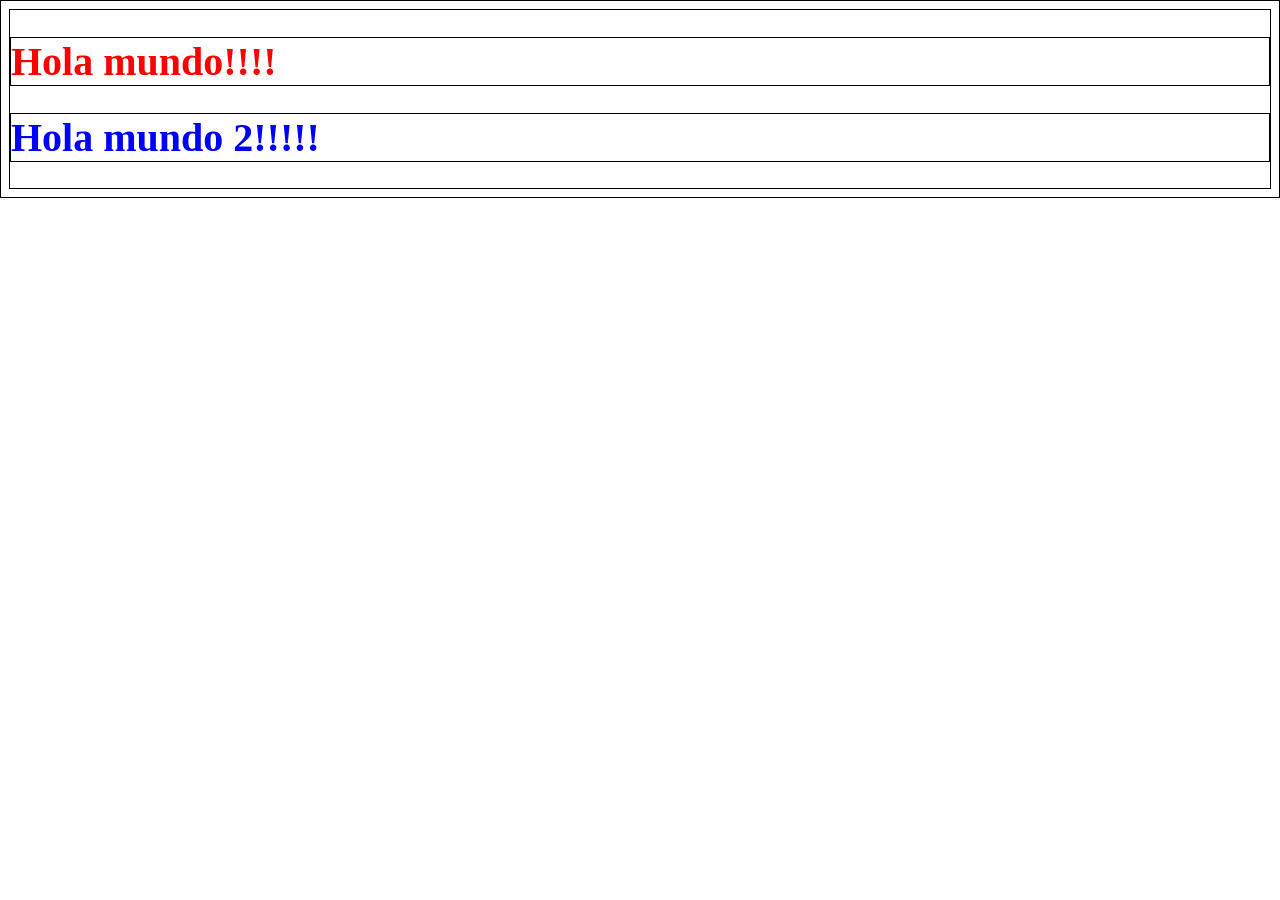
<file: index.html>
<!doctype html>
<html lang="es">
  <head>
    <meta charset="UTF-8" />
    <title>CSS</title>
    <style>
      h1 {
        color: blue;
      }
    </style>
    <link rel="stylesheet" href="css/titulos.css">
  </head>
  <body>
    <h1 style="color: red;">Hola mundo!!!!</h1>
    <h1>Hola mundo 2!!!!!</h1>

    

  </body>
</html>
</file>
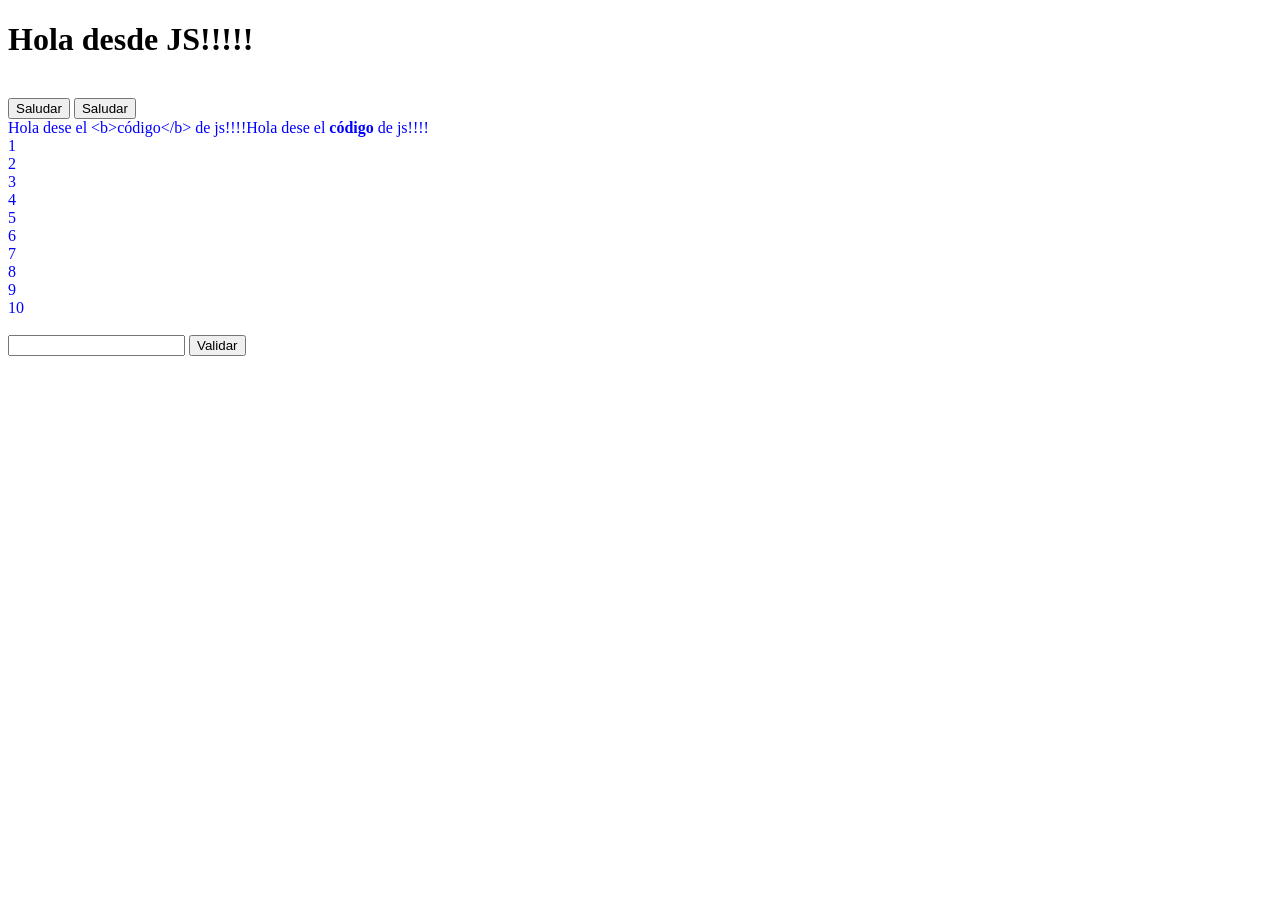
<file: front/intro/index.html>
<!doctype html>
<html lang="es">
  <head>
    <meta charset="UTF-8" />
    <meta name="viewport" content="width=device-width, initial-scale=1.0" />
    <title>Hola JS</title>
  </head>
  <body>
    <h1>Hola desde JS!!!!!</h1>
    <br>
    <button onclick="saludar()">Saludar</button>
    <button id="saludoBtn">Saludar</button>
    <br>
    <section id="contenido1">

    </section>
    <br>
    <form name="validarForm">
        <input type="number" name="numero">
        <button type="submit">Validar</button>
    </form>
    <div id="msg"></div>


    <script>
        let a = "Hola mundo desde JS!!!!";
        console.log(a);
    </script>
    <script src="index.js"></script>
  </body>
</html>
</file>
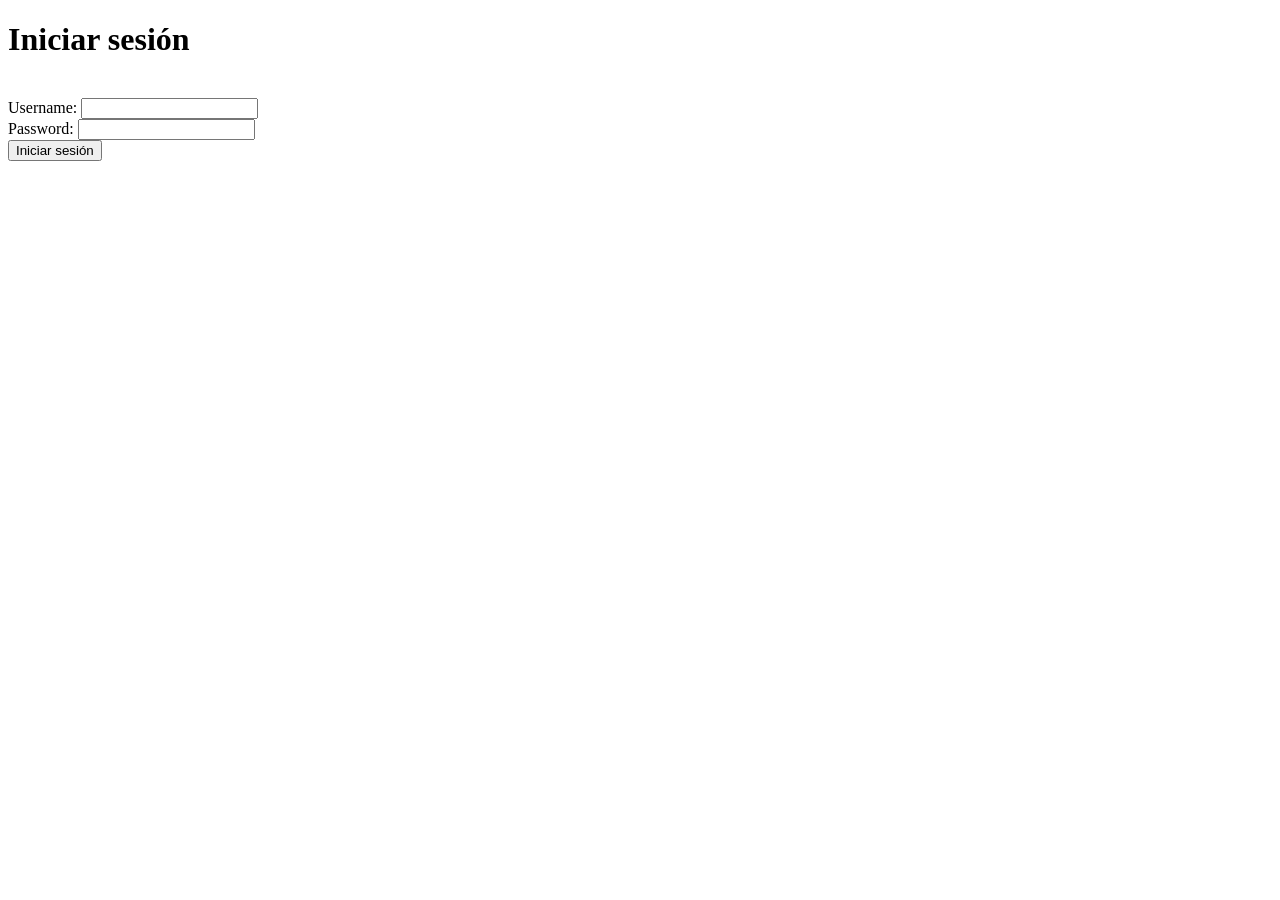
<file: front/usuarios_app/index.html>
<!DOCTYPE html>
<html lang="es">
<head>
    <meta charset="UTF-8">
    <meta name="viewport" content="width=device-width, initial-scale=1.0">
    <title>Login</title>
</head>
<body>
    <h1>Iniciar sesión</h1>
    <br>
    <form name="login-form">
        <div>
            <label for="username">Username:</label>
            <input type="text" name="username">
        </div>
        <div>
            <label for="password">Password:</label>
            <input type="password" name="password">
        </div>
        <div>
            <button type="submit">Iniciar sesión</button>
        </div>
    </form>

    <script src="js/login.js"></script>
</body>
</html>
</file>
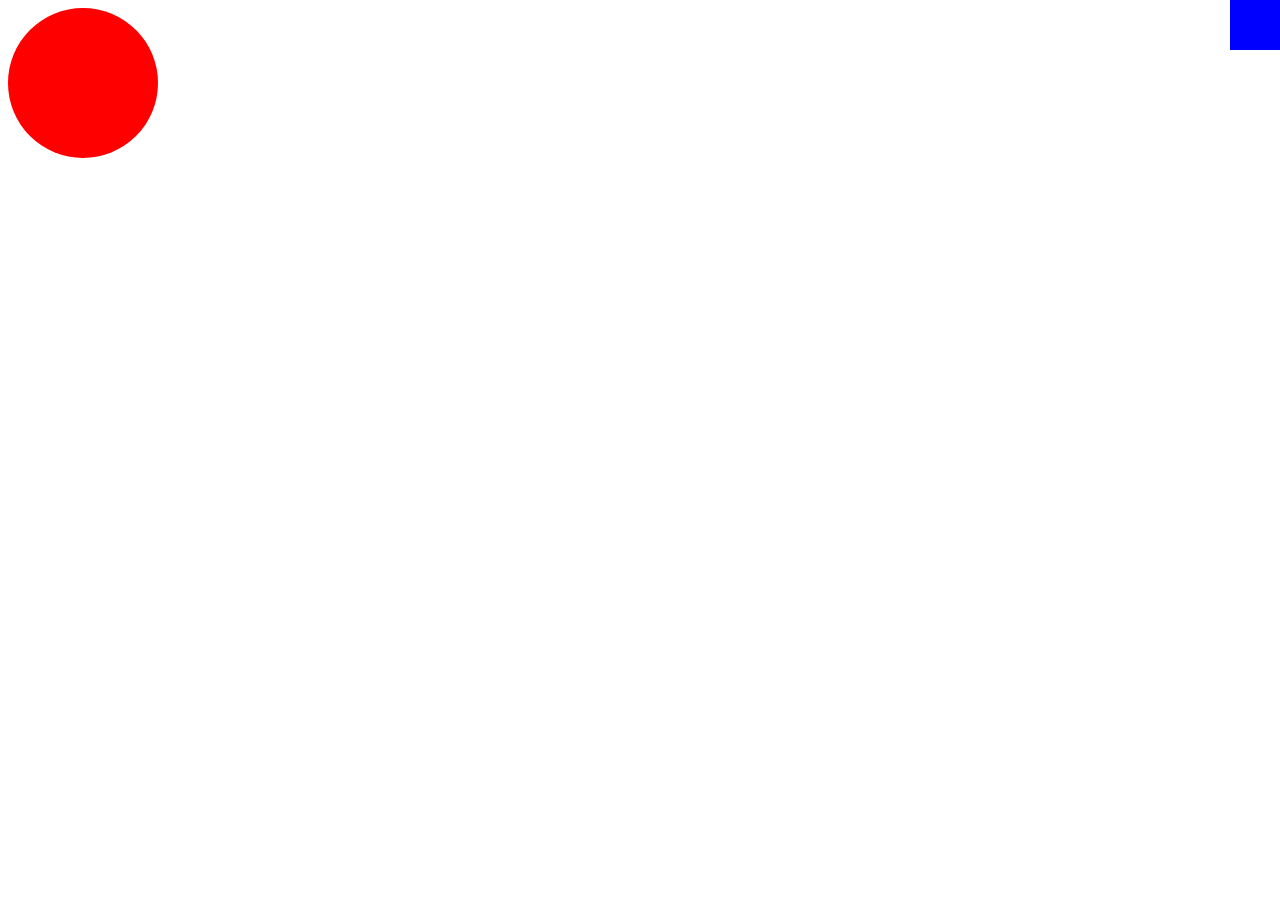
<file: animaciones.html>
<!doctype html>
<html lang="es">
  <head>
    <meta charset="UTF-8" />
    <title>Inicio</title>
    <link rel="stylesheet" 
    href="css/animaciones.css">
  </head>
  <body>
    <div class="circulo"></div>

    <div class="cr1"></div>
    <img src="resources/html.jpg" 
    alt="Html" 
    class="logo">
  </body>
</html>
</file>
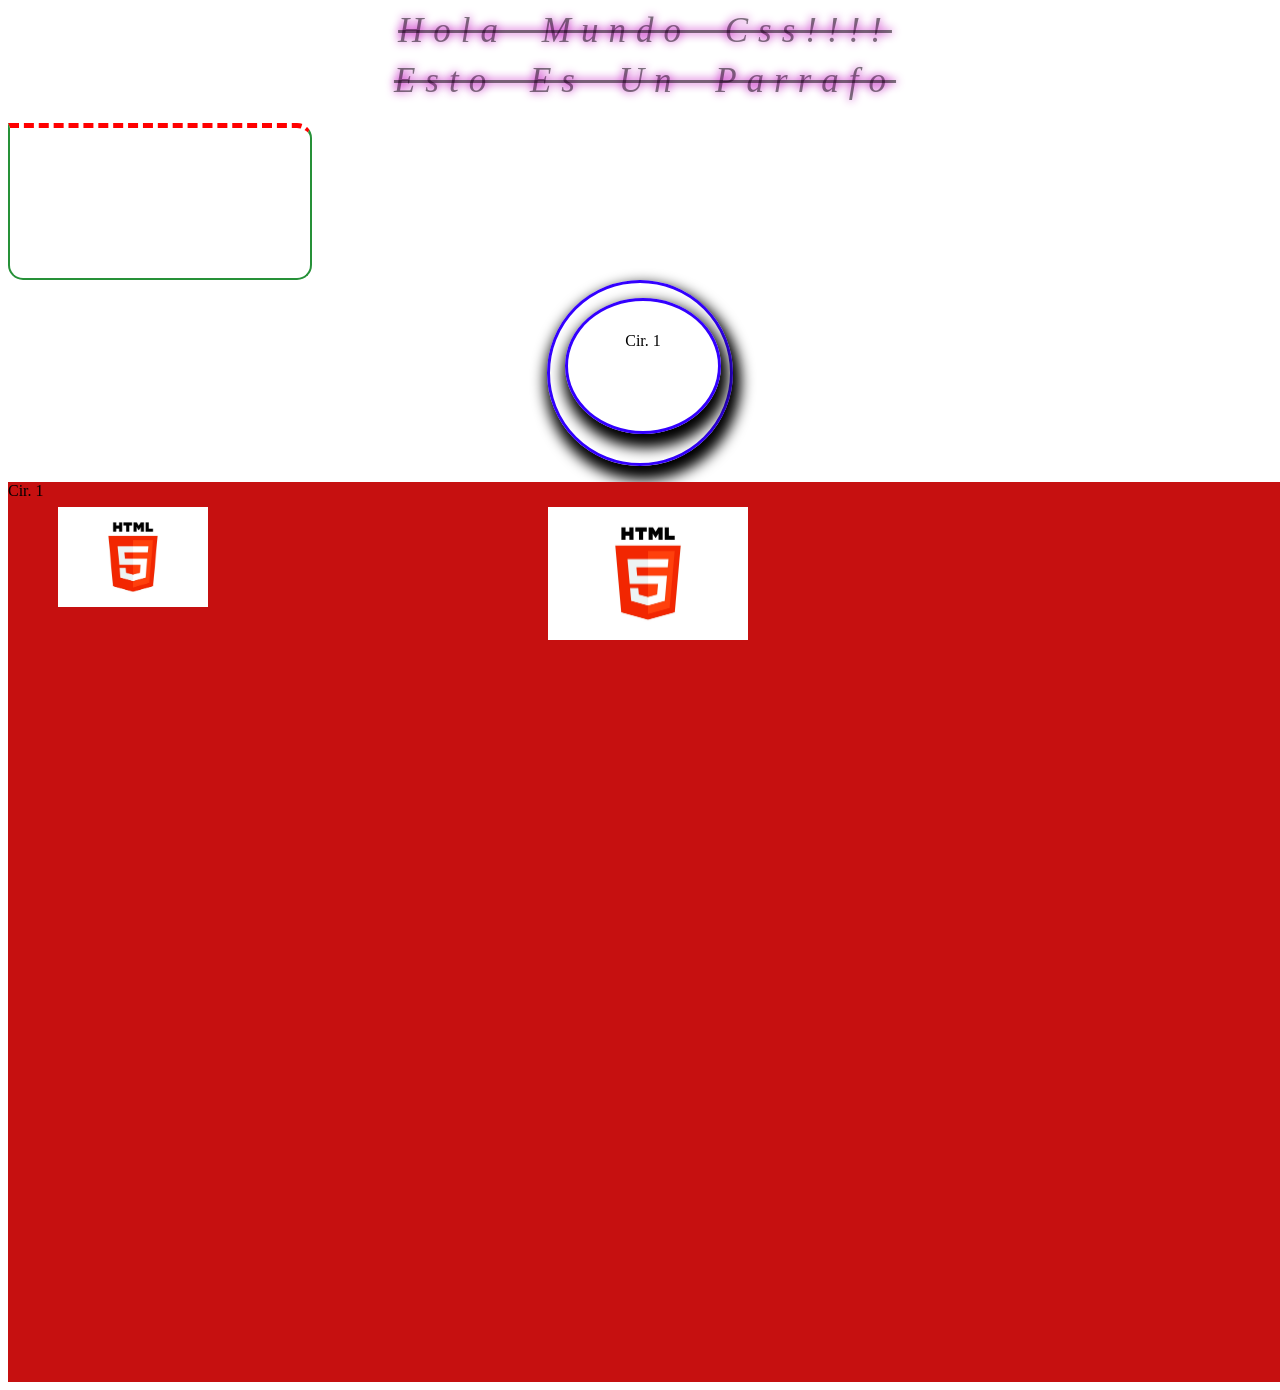
<file: home.html>
<!doctype html>
<html lang="es">
  <head>
    <meta charset="UTF-8" />
    <meta name="viewport" content="width=device-width, initial-scale=1.0" />
    <title>CSS</title>
    <link rel="stylesheet" href="css/home.css" />
  </head>
  <body>
    <h1 class="titulo">Hola mundo css!!!!</h1>
    <p class="titulo">Esto es un parrafo</p>
    <div class="content"></div>
    <div class="circulo">
      <div class="circulo">
        <p>Cir. 1</p>
      </div>
    </div>
    <div class="bg">
        <p>Cir. 1</p>
    </div>
  </body>
</html>
</file>
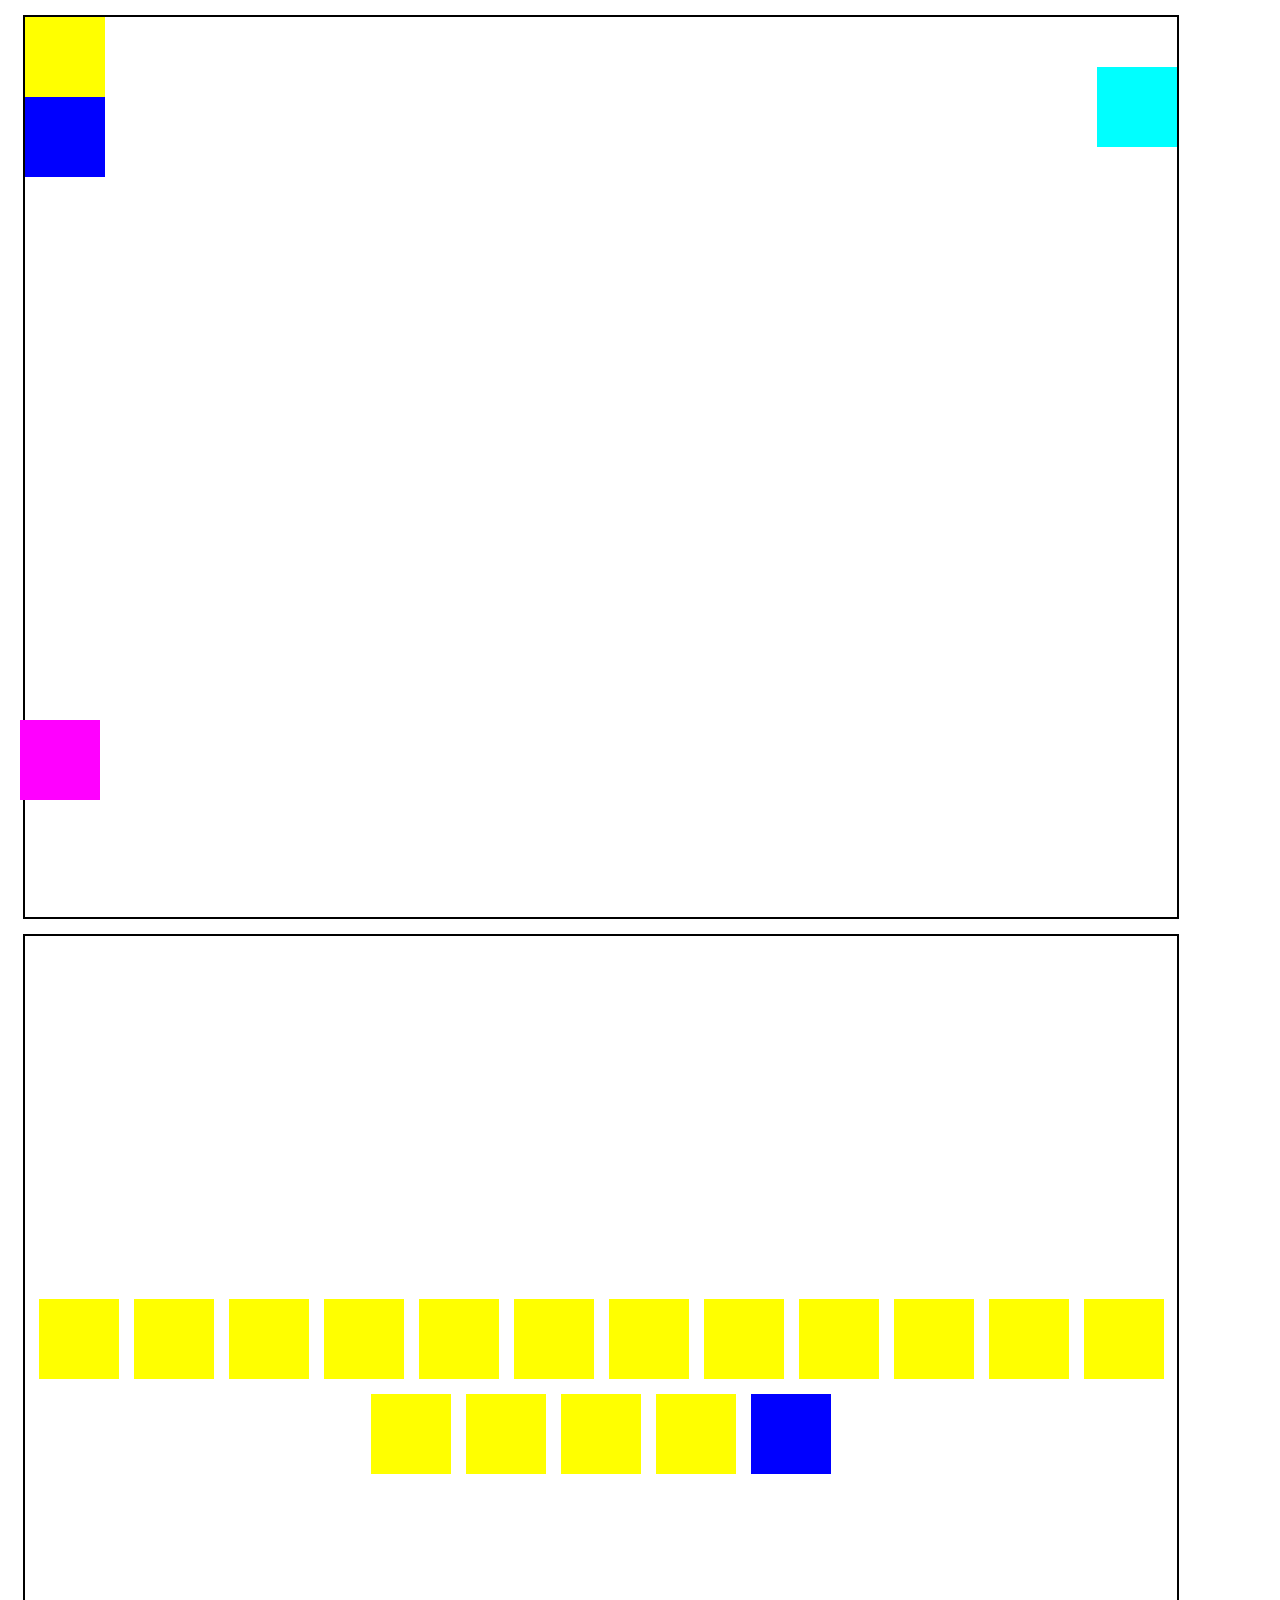
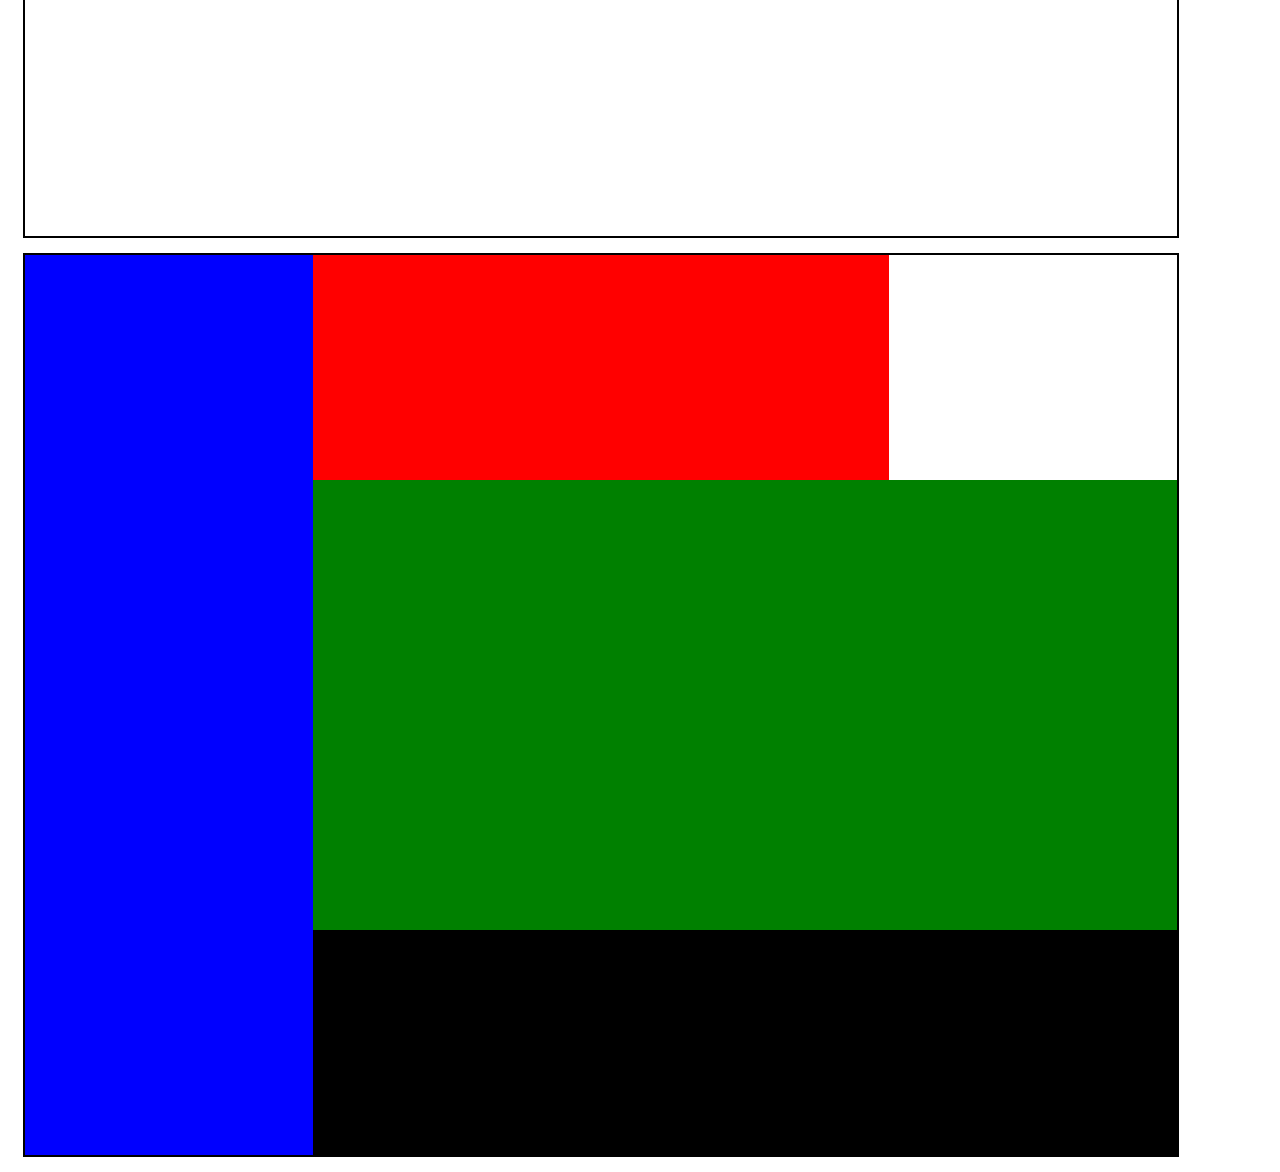
<file: layout.html>
<!doctype html>
<html lang="es">
  <head>
    <meta charset="UTF-8" />
    <meta name="viewport" content="width=device-width, initial-scale=1.0" />
    <title>layout</title>
    <link rel="stylesheet" href="css/layout.css" />
  </head>
  <body>
    <div class="content float">
      <div class="cuadrado c1"></div>
      <div class="cuadrado c2"></div>
      <div class="cuadrado c3"></div>
      <div class="cuadrado c4"></div>
    </div>
  </body>

  <div class="content flex">
    <div class="cuadrado c3"></div>
    <div class="cuadrado c3"></div>
    <div class="cuadrado c3"></div>
    <div class="cuadrado c3"></div>
    <div class="cuadrado c3"></div>
    <div class="cuadrado c3"></div>
    <div class="cuadrado c3"></div>
    <div class="cuadrado c3"></div>
    <div class="cuadrado c3"></div>
    <div class="cuadrado c3"></div>
    <div class="cuadrado c3"></div>
    <div class="cuadrado c3"></div>
    <div class="cuadrado c3"></div>
    <div class="cuadrado c3"></div>
    <div class="cuadrado c3"></div>
    <div class="cuadrado c3"></div>
    <div class="cuadrado c4"></div>
  </div>
  <main class="content grid">
    <header></header>
    <nav></nav>
    <section></section>
    <footer></footer>
  </main>

</html>
</file>
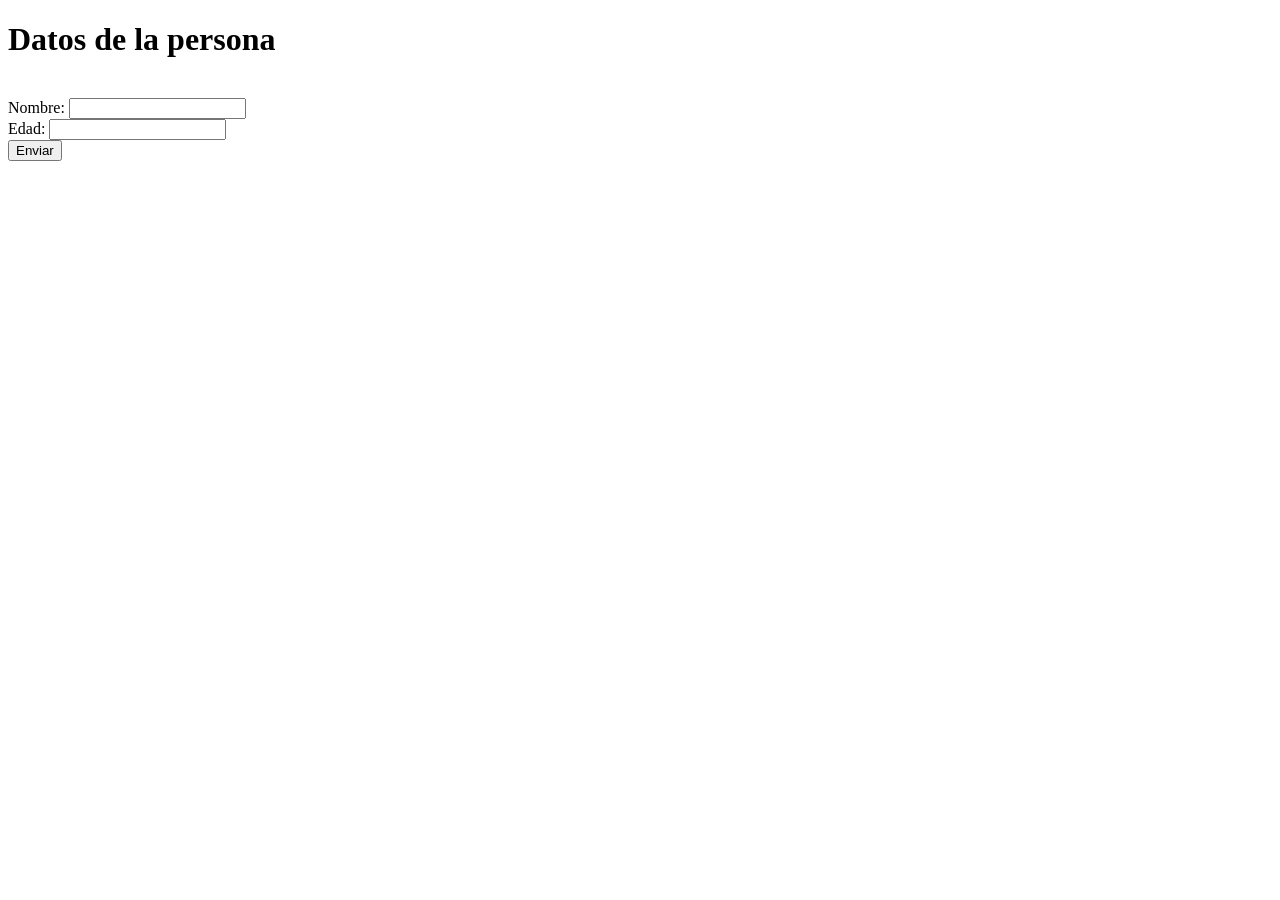
<file: persona/inicio.html>
<!DOCTYPE html>
<html lang="es">
<head>
    <meta charset="UTF-8">
    <meta name="viewport" content="width=device-width, initial-scale=1.0">
    <title>Persona</title>
</head>
<body>
    <h1>Datos de la persona</h1>
    <br>
    <form action="datos_persona.php" method="post">
        <div>
            <label for="nombre1">Nombre:</label>
            <input type="text" name="nombre" id="nombre1" required>
        </div>
        <div>
            <label for="edad1">Edad:</label>
            <input type="number" name="edad" id="edad1" required>
        </div>
        <div>
            <button type="submit">Enviar</button>
        </div>
    </form>
</body>
</html>
</file>
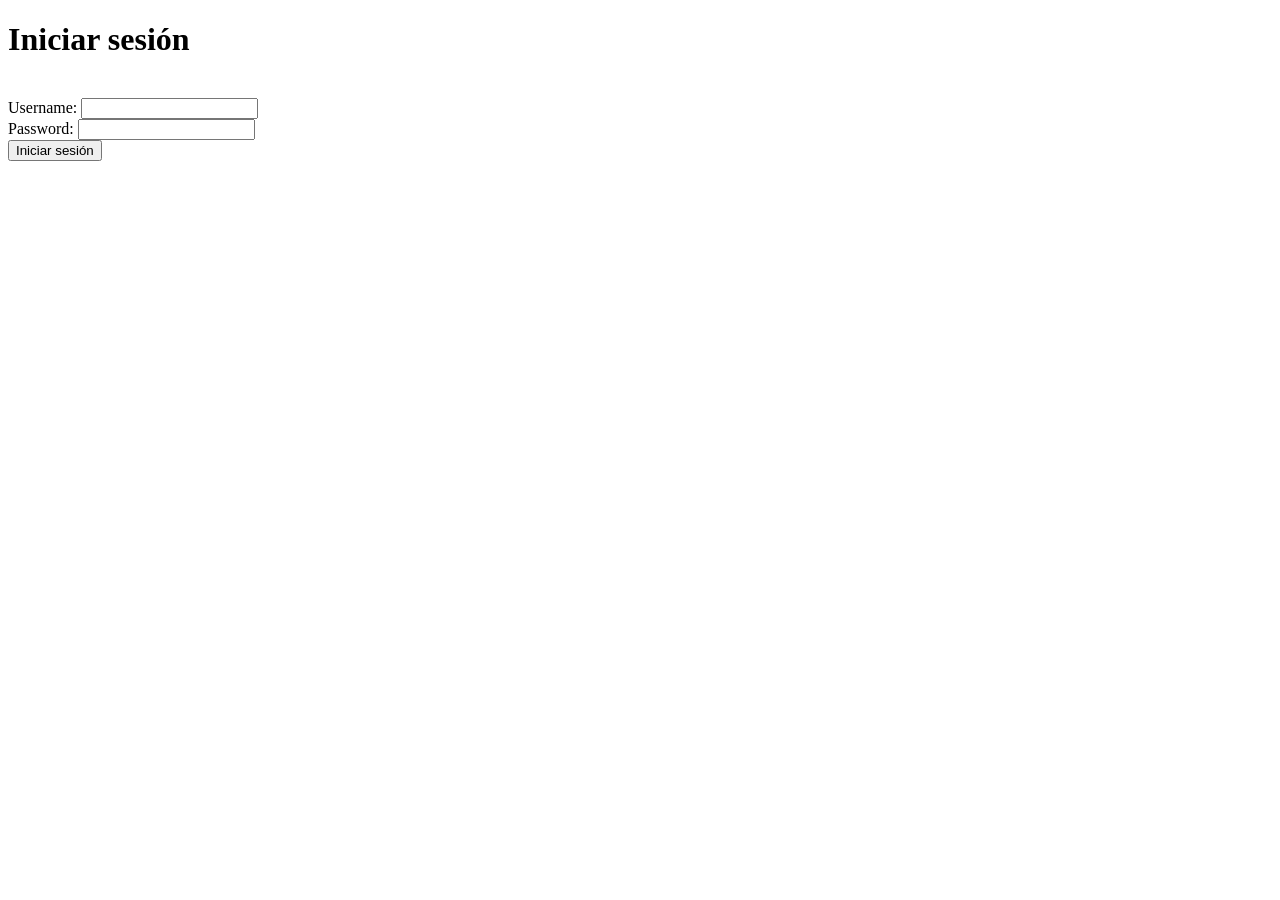
<file: front/usuarios_app/home.html>
<!doctype html>
<html lang="es">
  <head>
    <meta charset="UTF-8" />
    <meta name="viewport" content="width=device-width, initial-scale=1.0" />
    <title>Usuarios</title>
    <link rel="stylesheet" href="css/index.css">
  </head>
  <body>
    <h1>Lista de usuarios</h1>
    <h2>Bienvenido <span id="user-name">Pepe</span></h2>
    <button id="cerrarSesionBtn">Cerrar sesion</button>
    <br />
    <br />
    <div>
      <button id="registrar-btn">Registrar</button>
    </div>
    <div id="user-form-content" class="form-content">
      <form name="userForm">
        <div>
          <label for="Nombre">Nombre:</label>
          <input type="text" name="nombre" id="Nombre" />
        </div>
        <div>
          <label for="Username">Username:</label>
          <input type="text" name="username" id="Username" />
        </div>
        <div>
          <label for="Pwd">Password:</label>
          <input type="password" name="pwd" id="Pwd" />
        </div>
        <div>
          <button type="reset">Cancelar</button>
          <button type="submit">Registrar</button>
        </div>
      </form>
    </div>
    <table id="usuariosTb">
      <thead>
        <tr>
          <th>No</th>
          <th>Nombre</th>
          <th>Username</th>
          <th>
            <button id="reloadBtn">Actualizar</button>
          </th>
        </tr>
      </thead>
      <tbody>
        <tr>
          <td colspan="3">No hay usuarios...</td>
        </tr>
        <tr>
          <td>1</td>
          <td>Juan</td>
          <td>juan12345</td>
        </tr>
      </tbody>
    </table>

    <div id="modal" class="modal close">
        <div class="modal-content">
            <h3>¿Desea eliminar el registro?</h3>
            <div>
                <button id="cancelarModalBtn">Cancelar</button>
                <button id="borrarModalBtn">Borrar</button>
            </div>
        </div>
    </div>

    <script src="js/usuarios.js"></script>
    <script src="js/formularios.js"></script>
  </body>
</html>
</file>
<file: css/titulos.css>
* {
    border: 1px solid #000;
}

h1{
    font-size: 30pt;
}
</file>
<file: css/animaciones.css>
.circulo {
  width: 150px;
  height: 150px;
  border-radius: 50%;
  background-color: #f00;
  transition-property: width, background-color, border-radius;
  transition-duration: 500ms, 1.5s, 500ms;
  transition-timing-function: ease-in-out;
  transition-delay: 1s;

}

.circulo:hover {
  width: 300px;
  background-color: #0000ff;
  border-radius: 16px;
}

.cr1{
  width: 50px;
  height: 50px;
  background-color: #0000ff;
  position: fixed;
  right: 0px;
  top: 0px;
  color: #fff;
  font-size: 20pt;
  animation-name: ejemplo;
  animation-duration: 5s;
  animation-timing-function: linear;
  animation-delay: 1s;
  animation-iteration-count: 3;
  animation-iteration-count: infinite;
  animation-direction: alternate;
}


@keyframes ejemplo {
  /* from{
    top: 0px;
  }
  to{
    top: 100vh;
    border-radius: 50%;
    background-color: #f00;
  } */
  0%{
    top: 0px;
    box-shadow: 1px 1px 10px 10px #000000;
  }
  50%{
    right: 300px;
  }
  100%{
    top: 100vh;
    border-radius: 50%;
    background-color: #f00;
  }
}

.logo{
  width: 150px;
  position: fixed;
  left: -150px;
  top: 0px;
  border-radius: 50%;
  animation-name: logo;
  animation-duration: 4s;
  animation-timing-function: linear;
  animation-direction: alternate;
  animation-iteration-count: 2;
}

@keyframes logo {
  0%{
    left: -150px;
    box-shadow: -50px 1px 10px 10px #000000;
  }
  90%{
    left: calc(100vw + 150px);
  }
  100%{
    box-shadow: 50px 1px 10px 10px #000000;
    border-radius: 0px;
  }
}
</file>
<file: css/home.css>
.titulo {
  color: #269138; /* comentario */
  color: rgb(195, 40, 40);
  color: rgba(0, 0, 0, 0.5);
  font-family: "Courier New", Courier, monospace;
  font-family: "Times New Roman", Times, serif;
  font-size: 35pt;
  font-size: 35px;
  font-weight: normal;
  font-style: italic;
  font-style: normal;
  font-style: oblique;
  text-align: center;
  text-decoration: overline;
  text-decoration: underline;
  text-decoration: line-through;
  text-transform: uppercase;
  text-transform: lowercase;
  text-transform: capitalize;
  text-shadow: 0px 0px 10px #bc00b9;
  text-indent: 10px;
  letter-spacing: 10px;
  line-height: 15px;
  word-spacing: 15px;
  white-space: nowrap;
}

.content {
  height: 150px;
  width: 300px;
  border-width: 2px;
  border-color: #269138;
  border-style: solid;
  border-style: dashed;
  border: 2px solid #269138;
  border-radius: 15px;
  border-top-left-radius: 0;
  border-top-color: red;
  border-top: 5px dashed red;
}

.circulo {
  border: 3px solid #3300ff;
  text-align: center;
  width: 150px;
  height: 150px;
  border-radius: 50%;
  margin: 15px;
  margin: 20px 0px;
  margin: 0px 5px 10px 20px;
  margin-top: 10px;
  margin-right: 50px;
  margin-left: 25px;
  margin-bottom: 60px;
  margin-block: 100px;
  margin-inline: 200px;
  margin: auto;
  padding: 15px;
  box-shadow: 3px 9px 14px 5px #000;
}
.circulo .circulo {
  width: 100px;
  height: 100px;
  min-width: 120px;
  max-width: 150px;
}
.bg {
    width: 100vw;
    height: 100vh;
    /* width: 100%;
    height: 100%; */
    background-color: #c61010;
    background-image: url('../resources/html.jpg'), url('../resources/html.jpg');
    background-size: 50%;
    background-size: 150px, 200px;
    background-repeat: no-repeat;
    background-position: 50px 25px, 50% 25px;
}
</file>
<file: css/layout.css>
.content {
  margin: 15px;
  width: 90vw;
  height: 100vh;
  border: 2px solid #000;
  position: relative;
}

.cuadrado {
  width: 80px;
  height: 80px;
  background-color: blue;
}

.c1 {
  background-color: #00ffff;
  position: absolute;
  right: 0px;
  top: 50px;
}
.c2 {
  background-color: #ff00ff;
  position: fixed;
  left: 20px;
  bottom: 100px;
}
.c3 {
  background-color: #ffff00;
}

.c4 {
  position: sticky;
  top: 10px;
}

.flex {
  display: flex;
  flex-direction: row;
  gap: 15px;
  flex-wrap: wrap;
  justify-content: center;
  align-items: center;
  align-content: center;
}

.grid {
    display: grid;
    grid-template-columns: 1fr 1fr 1fr 1fr;
    grid-template-rows: 1fr 1fr 1fr 1fr;
    /* gap: 15px; */
    grid-template-areas: 'n h h .'
    'n s s s'
    'n s s s'
    'n f f f';
}

header {
  background-color: red;
  width: 100%;
  height: 100%;
  grid-area: h;
}
nav {
  background-color: blue;
  width: 100%;
  height: 100%;
  grid-area: n;
}
section {
  background-color: green;
  width: 100%;
  height: 100%;
  grid-area: s;
}
footer {
  background-color: #000;
  width: 100%;
  height: 100%;
  grid-area: f;
}
</file>
<file: front/usuarios_app/css/index.css>
.form-content {
  display: flex;
  position: fixed;
  width: 350px;
  height: 200px;
  top: -250px;
  left: calc(50vw - 180px);
  background-color: #fff;
  border: 2px solid #000;
  box-shadow: 0px 0px 5px 10px #a4a4a4;
  justify-content: center;
  align-items: center;
  padding: 10px;
  border-radius: 16px;
  /* opacity: 0; */
  transition-property: top;
  transition-duration: 500ms;
  transition-timing-function: linear;
  /* transition-delay: 1s; */
}

.form-content.open {
  /* opacity: 1; */
  top: calc(50vh - 100px);
}

.modal {
  position: fixed;
  top: 0px;
  left: 0px;
  width: 100vw;
  height: 100vh;
  display: flex;
  justify-content: center;
  align-items: center;
  background-color: rgba(255, 255, 255, 0.5);
}

.modal.close {
  display: none;
}

.modal-content {
  position: relative;
  opacity: 1;
  border: 1px solid #000;
  box-shadow: 0px 0px 5px 10px #a4a4a4;
  padding: 16px;
  display: flex;
  flex-direction: column;
  justify-content: center;
  align-items: center;
  background-color: #fff;
  border-radius: 16px;
}

.modal-content div {
  display: flex;
  justify-content: center;
  align-items: center;
  gap: 10px;
}
</file>
